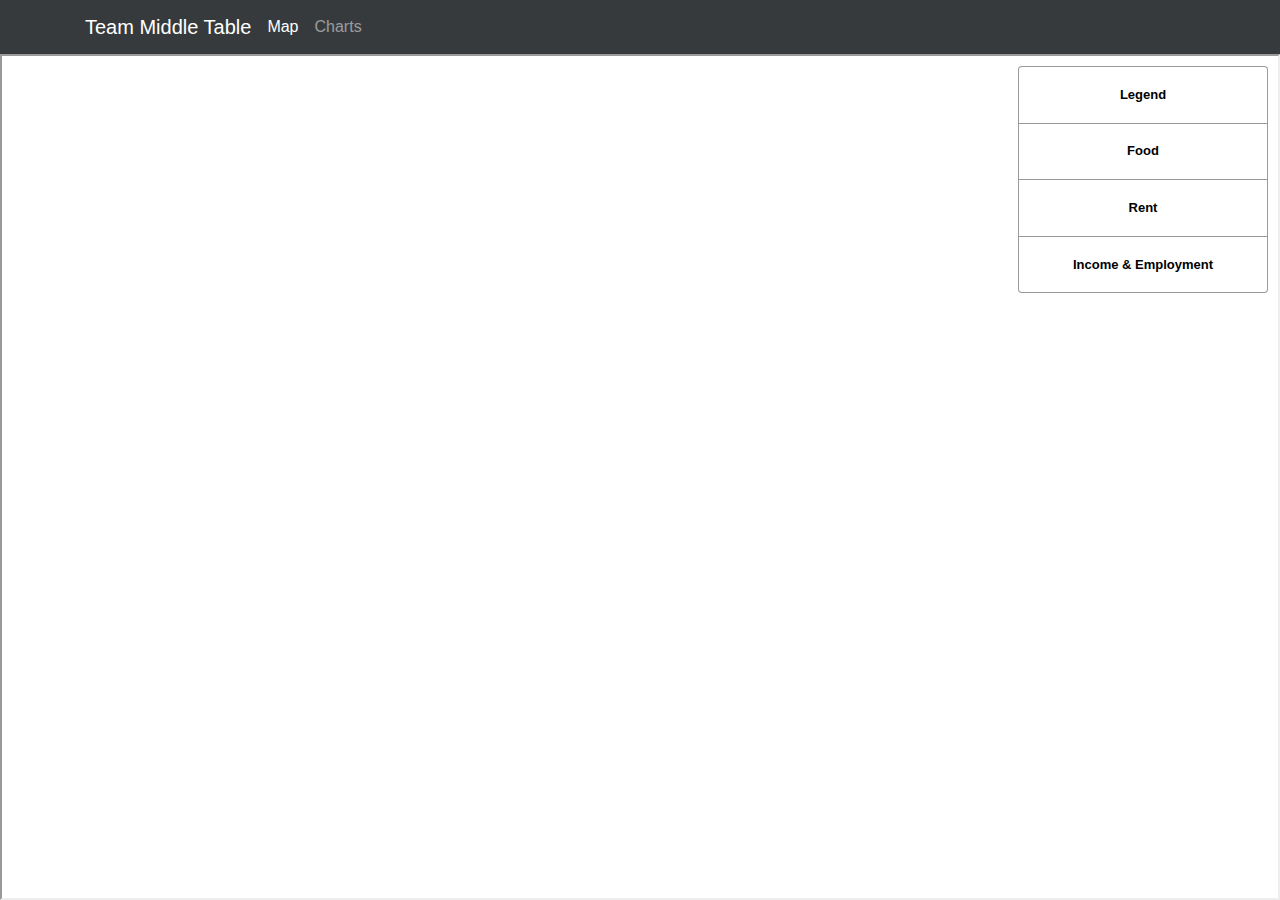
<file: presentation/index.html>
<!DOCTYPE html>
<html lang="en">
    <head>
        <meta charset="utf-8">
        <meta http-equiv="X-UA-Compatible" content="IE=edge">
        <meta name="viewport" content="width=device-width, initial-scale=1">
        <title>Maps! Maps! Maps!</title>

        <!-- Bootstrap -->
        <link href="css/bootstrap.min.css" rel="stylesheet">
        <!-- HTML5 shim and Respond.js for IE8 support of HTML5 elements and media queries -->
        <!-- WARNING: Respond.js doesn't work if you view the page via file:// -->
        <!--[if lt IE 9]>
          <script src="https://oss.maxcdn.com/html5shiv/3.7.2/html5shiv.min.js"></script>
          <script src="https://oss.maxcdn.com/respond/1.4.2/respond.min.js"></script>
        <![endif]-->
        <style>
            html, body {
                display: flex;
                flex-flow: column;
                height: 100%;
                overflow: hidden;
            }

            .navbar {
                margin-bottom: 0;
            }

            #map {
                flex: 1 1 auto;
            }
        </style>
    </head>

    <body>
        <nav class="navbar navbar-dark bg-inverse navbar-full">
            <div class="container">
                <a class="navbar-brand" href="#">Team Middle Table</a>
            </div>
            <div class="nav navbar-nav">
                <a class="nav-item nav-link active" href="/presentation/index.html">Map</a>
                <a class="nav-item nav-link" href="/presentation/charts.html">Charts</a>
            </div>
        </nav>

        <iframe id="map" src="map.html"></iframe>

        <!-- jQuery (necessary for Bootstrap's JavaScript plugins) -->
        <script src="js/jquery.min.js"></script>
        <!-- Include all compiled plugins (below), or include individual files as needed -->
        <script src="js/bootstrap.min.js"></script>
    </body>
</html>
</file>
